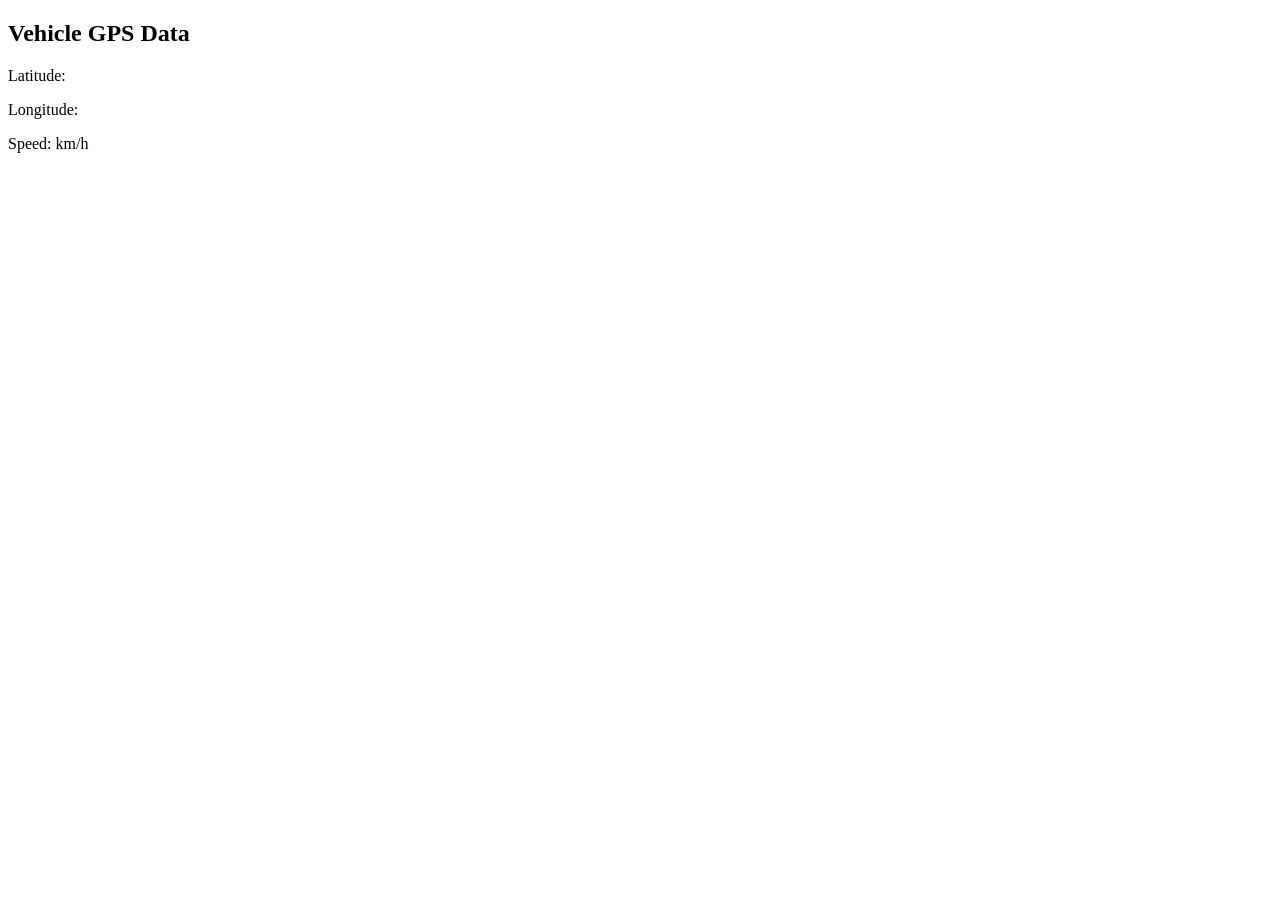
<file: gps_project/index.html>
<!DOCTYPE html>
<html>

<head>
<title>Vehicle GPS</title>
<script src="gps.js"></script>
</head>

<body onload="startGPS()">

<h2>Vehicle GPS Data</h2>

<p>Latitude: <span id="lat"></span></p>
<p>Longitude: <span id="lon"></span></p>
<p>Speed: <span id="speed"></span> km/h</p>

</body>

</html>
</file>
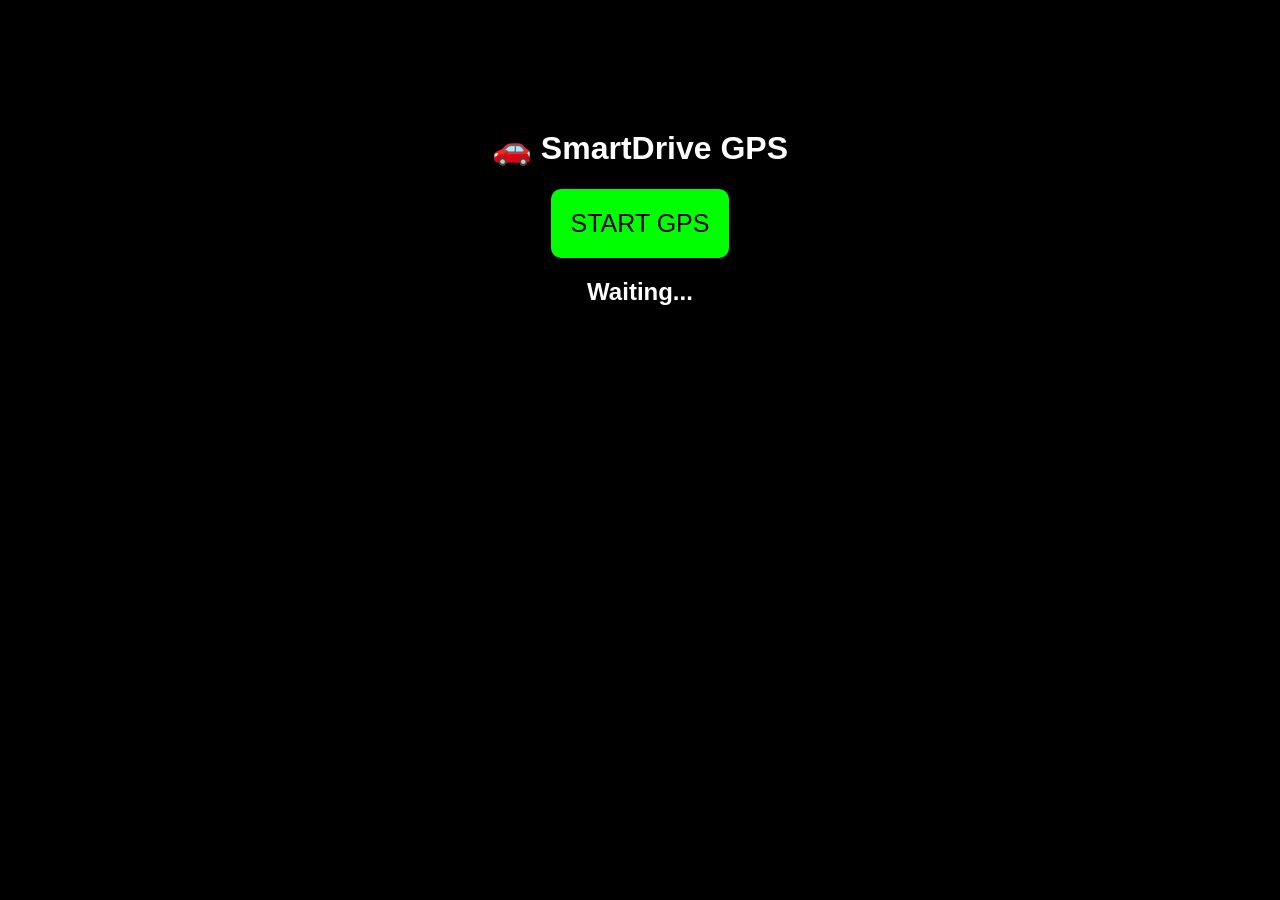
<file: templates/gps.html>
<!DOCTYPE html>
<html>

<head>
    <title>GPS Sender</title>
</head>

<body style="background:black;color:white;text-align:center;padding-top:100px;font-family:Arial;">

<h1>🚗 SmartDrive GPS</h1>

<button onclick="startGPS()"
style="padding:20px;font-size:25px;background:lime;border:none;border-radius:10px;">

START GPS

</button>

<h2 id="status">
Waiting...
</h2>

<script>

function startGPS(){

    if(navigator.geolocation){

        navigator.geolocation.watchPosition(

            function(position){

                let lat = position.coords.latitude
                let lon = position.coords.longitude

                document.getElementById("status").innerHTML =
                    "📍 " + lat + "," + lon

                fetch(
                    `/gps?lat=${lat}&lon=${lon}`
                )

            },

            function(error){

                alert(error.message)

            },

            {
                enableHighAccuracy:true
            }
        )

    }else{

        alert("Geolocation not supported")
    }
}

</script>

</body>
</html>
</file>
